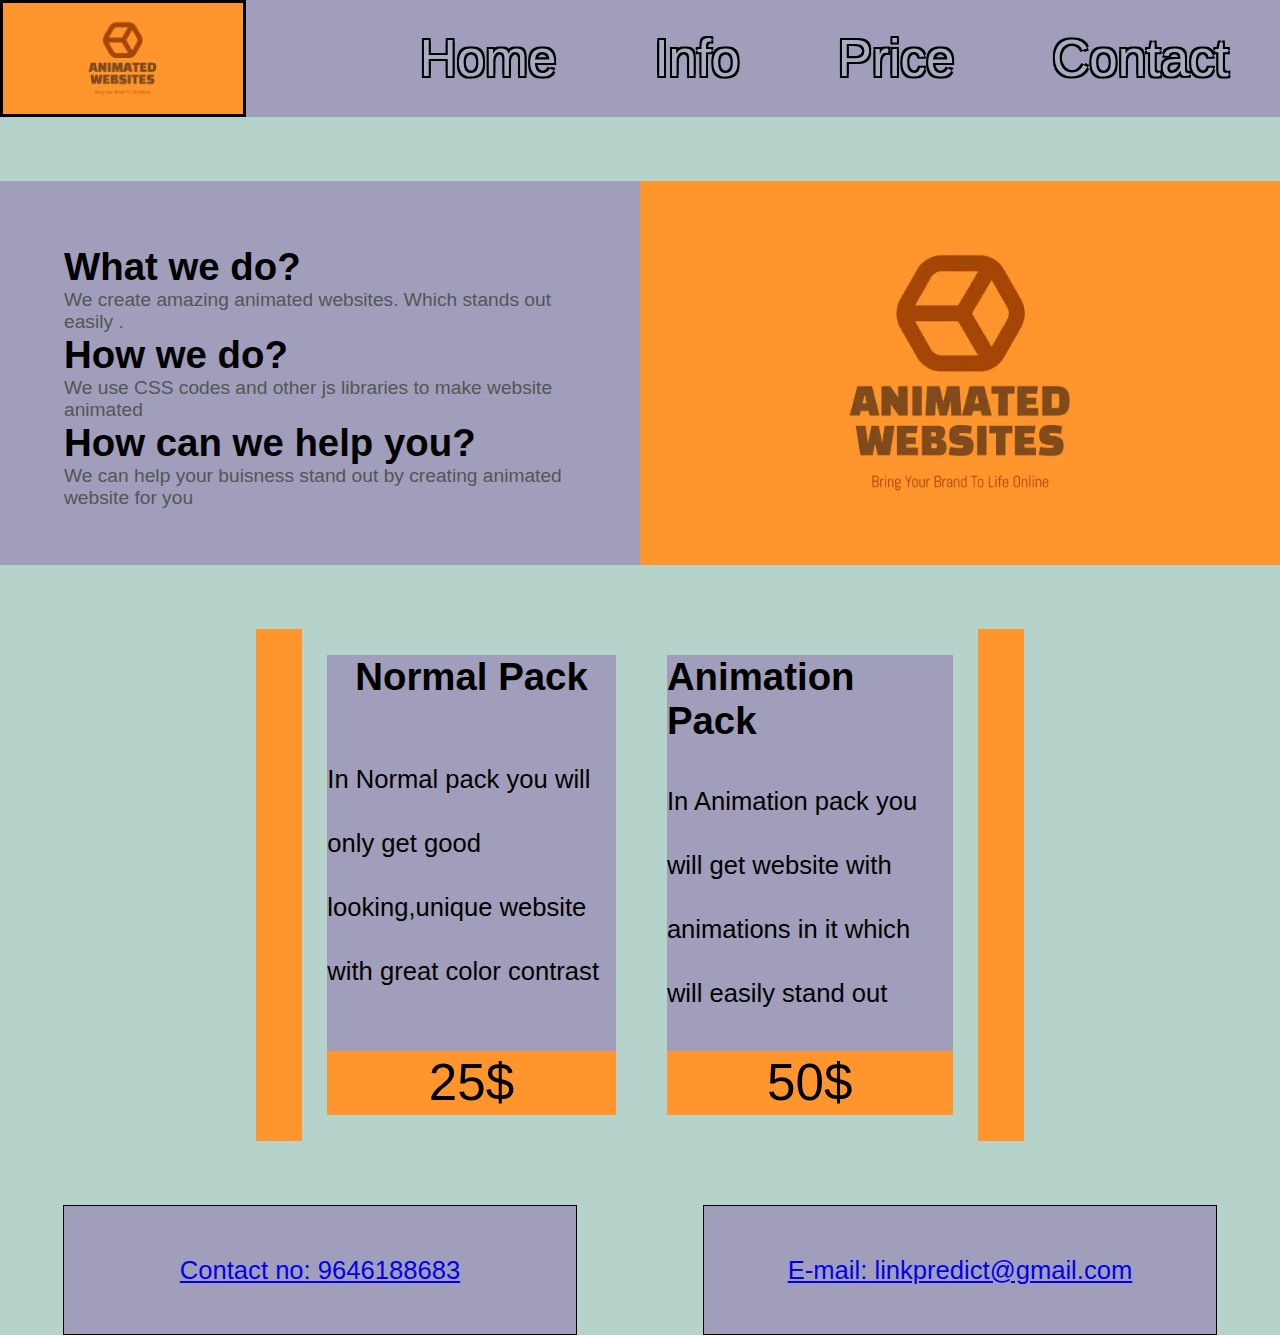
<file: index.html>
<!DOCTYPE html>
<html lang="en">
<head>
    <meta charset="UTF-8">
    <meta name="viewport" content="width=device-width, initial-scale=1.0">
    <title>Website with animation effects</title>
    <link rel="stylesheet" href="style.css" >
    <meta name="description" content="Low cost animated website in phagwara">
</head> 
<body>
<div class="container">
    <div class="navbar">
        <div class="logo"></div>
        <div class="nav-childs">
        <div class="nav-child b1">Home</div>
        <div class="nav-child b2">Info</div>
        <div class="nav-child b3">Price</div>
        <div class="nav-child b4">Contact</div>
        </div>
    </div>
    <main class="container2">
        <div class="con-child">
            <h1>What we do?</h1>
            <p>We create amazing animated websites. Which stands out easily .</p>
            <h2>How we do?</h2>
            <p>We use CSS codes and other js libraries to make website animated</p>
            <h3>How can we help you?</h3>
            <p>We can help your buisness stand out by creating animated website for you</p>
        </div>
        <div class="con2-img"></div>
    </main>
    <div class="container3">
        <div class="design"></div>
        <div class="price price1"><h4>Normal Pack</h4><p>In Normal pack you will only get good looking,unique website with great color contrast </p><p class="cost">25$</p></div>
        <div class="price price2"><h4>Animation Pack</h4><p>In Animation pack you will get website with animations in it which will easily stand out</p><p class="cost"> 50$</p></div>
        <div class="design"></div>
    </div>
    <div class="contact">
        <div class="div1"><a href="tel:+919646188683"
><p>Contact no: 9646188683</p></a></div>
        <div class="div2">
<a href="mailto:linkpredict@gmail.com"><p>E-mail: linkpredict@gmail.com</p></a></div>
    </div>
</div>
<script src="index.js"></script>
</body>
</html>
</file>
<file: style.css>
@media (max-width:600px) {
    html, body {
    margin: 0;
    padding: 0;
    overflow-x: hidden;
    scroll-behavior: smooth; 
    }
    .container{
        height: 2500px !important;
        width:100% !important;
    }
    .navbar{
        height: 100px !important;
        width: 100% !important;
        justify-content: space-between !important;
    }
    .logo{
        display: none !important;
    }
    .nav-child{
        font-size: 7vw !important;
    }
    .nav-childs{
        flex: 0 0 100% !important;
        justify-content: space-around !important;
    }
    .container2{
    display: flex;
    flex-direction: column;
}
.con-child{
    width:100% !important;
    height: 900px !important;
    background-color: #A09EBB;
    margin-top:5vw;
    display: flex !important;
    justify-content: space-between;
    padding: 5vw;
    box-sizing: border-box;
    order: 1;
}
.con-child h1{
    font-size:50px !important ;
}
.con-child h2{
    font-size:50px !important  ;
    margin-top: 40px;
}
.con-child h3{
    font-size:50px !important ;
    margin-top: 40px;
}
.con-child p{
    font-size: 35px !important;
    color: #555;
}
.con-child:hover{
    padding-left: 10vw;
    transition: all 0.3s ease;
}
.con2-img{
    background-image: url("Logo.webp");
    height: 300px !important;
    width: 100% !important;
    margin-top: 5vw;
    background-size: contain;
    background-repeat: no-repeat;
    background-position: center;
    background-color: #FF952D;
    order: -1px;
}
.con2-img:hover{
    border-radius: 50%;
    transition: all 0.3s ease;
}
.container3{
    display:flex;
    justify-content: center !important;
    flex-direction: column;
    align-items: center !important;
    height: 800px !important;
    width: 100% !important;
    margin-left:0% !important;
    margin-right:0% !important;
    margin-top:5vw;
}
.price{
    background-color: #A09EBB;
    width:50% !important;
    height: 400px;
    margin: 2vw !important;
    font-size: 7vw !important;
    display: flex;
    flex-direction: column;
    align-items: center;
    transition: all 0.3s ease;
    justify-content: center;
}
.design{
    display: none !important;
}
.price h4{
    font-size:8vw !important;
    margin-bottom: 1vw;
    display: flex;
    justify-content: center;
    border-bottom:solid 3px #2c276d;
}
.price p{
    line-height: 7vw !important;
}
.cost{
    margin-top: 1vw;
    font-size: 10vw !important;
    background-color: #FF952D;
    height: 70px;
    width: 100%;
    display: flex;
    justify-content: center;
    align-items: center;
}
.contact{
    display: flex;
    flex-direction: column;
    justify-content: space-around;
}
.div1, .div2{
    margin-top: 5vw;
    background-color: #A09EBB;
    border: solid black 1px;
    height: 150px !important;
    width: 100% !important;
    display: flex;
    align-items: center;
    justify-content: center;
    font-size: 7vw !important;
    font-weight: 800;
}
/* Default link color */
a {
    color: #FF952D !important;
    text-decoration: none !important; /* removes underline */
}
}
*{
padding: 0;
margin: 0;
font-family: Arial, Helvetica, sans-serif;
}
body{
    background-color: #B5D2CB;
}
.container{
    display: flex;
    flex-direction: column;
    height: 115vh;
    width: 100vw;
}
.navbar{
    height: 13vh;
    width: 100%;
    background-color:#A09EBB;
    display: inline;
    box-sizing: border-box;
    display: flex;
    align-items: center;
    padding-right: 4vw;
    justify-content: space-between;
}
.nav-child{
    color: #A8AEC1;
    font-size: 4vw;
    text-shadow: 
    2px 2px 0px black,    /* bottom right */
   -2px 2px 0px black,    /* bottom left */
    2px -2px 0px black,   /* top right */
   -2px -2px 0px black;   /* top left */

}
.nav-childs{
    display: flex;
    flex-direction: row;
    justify-content: space-between;
    flex: 0 0 calc(70% - 4vw);
}
.logo{
    margin-top: 0;
    color:black;
    width: 20%;
    height:13vh;
    background-image: url("Logo.webp");
    background-size: contain;
    background-repeat: no-repeat;
    background-color:#FF952D;
    background-position: center;
    display: flex;
    justify-items:center;
    box-sizing:border-box ;
    border: solid black 3px;
}
.nav-child:hover{
    font-size: 5vw;
    color: black;
    text-shadow: 2px 2px 0px white,
                 -2px 2px 0px white,
                 2px -2px 0px white,
                 -2px -2px 0px white;
    cursor: pointer;
    transition: all 0.3s ease;
}
.nav-child:active{
    font-size: 4vw;
    color: black;
    text-shadow: 2px 2px 0px white,
                 -2px 2px 0px white,
                 2px -2px 0px white,
                 -2px -2px 0px white;
    cursor: pointer;
    transition: all 0.3s ease;
}
.logo:hover{
    border-radius: 50%;
    transition: all 0.3s ease;
}
.container2{
    display: flex;
}
.con-child{
    width:50%;
    height: 30vw;
    background-color: #A09EBB;
    margin-top:5vw;
    display: flex;
    flex-direction: column;
    justify-content: space-between;
    padding: 5vw;
    box-sizing: border-box;
}
.con-child h1{
    font-size: 3vw;
}
.con-child h2{
    font-size: 3vw;
}
.con-child h3{
    font-size: 3vw;
}
.con-child p{
    font-size: 1.5vw;
    color: #555;
}
.con-child:hover{
    padding-left: 10vw;
    transition: all 0.3s ease;
}
.con2-img{
    background-image: url("Logo.webp");
    height: 30vw;
    width: 50%;;
    margin-top: 5vw;
    background-size: contain;
    background-repeat: no-repeat;
    background-position: center;
    background-color: #FF952D;
}
.con2-img:hover{
    border-radius: 50%;
    transition: all 0.3s ease;
}
.container3{
    display:flex;
    width: 60%;
    margin-left:20%;
    margin-right:5%;
    margin-top:5vw;
}
.price{
    background-color: #A09EBB;
    margin: 2vw;
    font-size: 2vw;
    display: flex;
    flex-direction: column;
    align-items: center;
    transition: all 0.3s ease;
    justify-content: space-between;
}
.design{
    height:40vw;
    width:20%;
    background-color: #FF952D;
}
.price h4{
    font-size:3vw;
    margin-bottom: 1vw;
    display: flex;
    justify-content: center;
}
.price p{
    line-height: 5vw;
}
.cost{
    margin-top: 1vw;
    font-size: 4vw;
    background-color: #FF952D;
    width: 100%;
    display: flex;
    justify-content: center;
}
.price1:hover{
    background-color: #2c276d;
    display: flex;
    flex-direction: column;
    justify-content: space-between;
}
.price2:hover{
    background-color: #2c276d;
    display: flex;
    flex-direction: column;
    justify-content: space-between;
}
.highlight{
    opacity: 0;
    flex: 0;        /* smoothly shrink instead of instantly disappearing */
    padding: 0;
    margin: 0;
}
.contact{
    display: flex;
    justify-content: space-around;
}
.div1, .div2{
    margin-top: 5vw;
    background-color: #A09EBB;
    border: solid black 1px;
    height: 10vw;
    width: 40%;
    display: flex;
    align-items: center;
    justify-content: center;
    font-size: 2vw;
}








































/* Scrollbar track (background) */
::-webkit-scrollbar {
    width: 10px; /* width of the scrollbar */
}

/* Scrollbar background */
::-webkit-scrollbar-track {
    background: #BFFFBC; 
}

/* Scrollbar handle */
::-webkit-scrollbar-thumb {
    background: #A6FFA1 ; 
    border:solid black 1px;
    border-radius: 5px;
}

/* Handle on hover */
::-webkit-scrollbar-thumb:hover {
    background: #555; 
    transition: all 0.3s ease;
}
</file>
